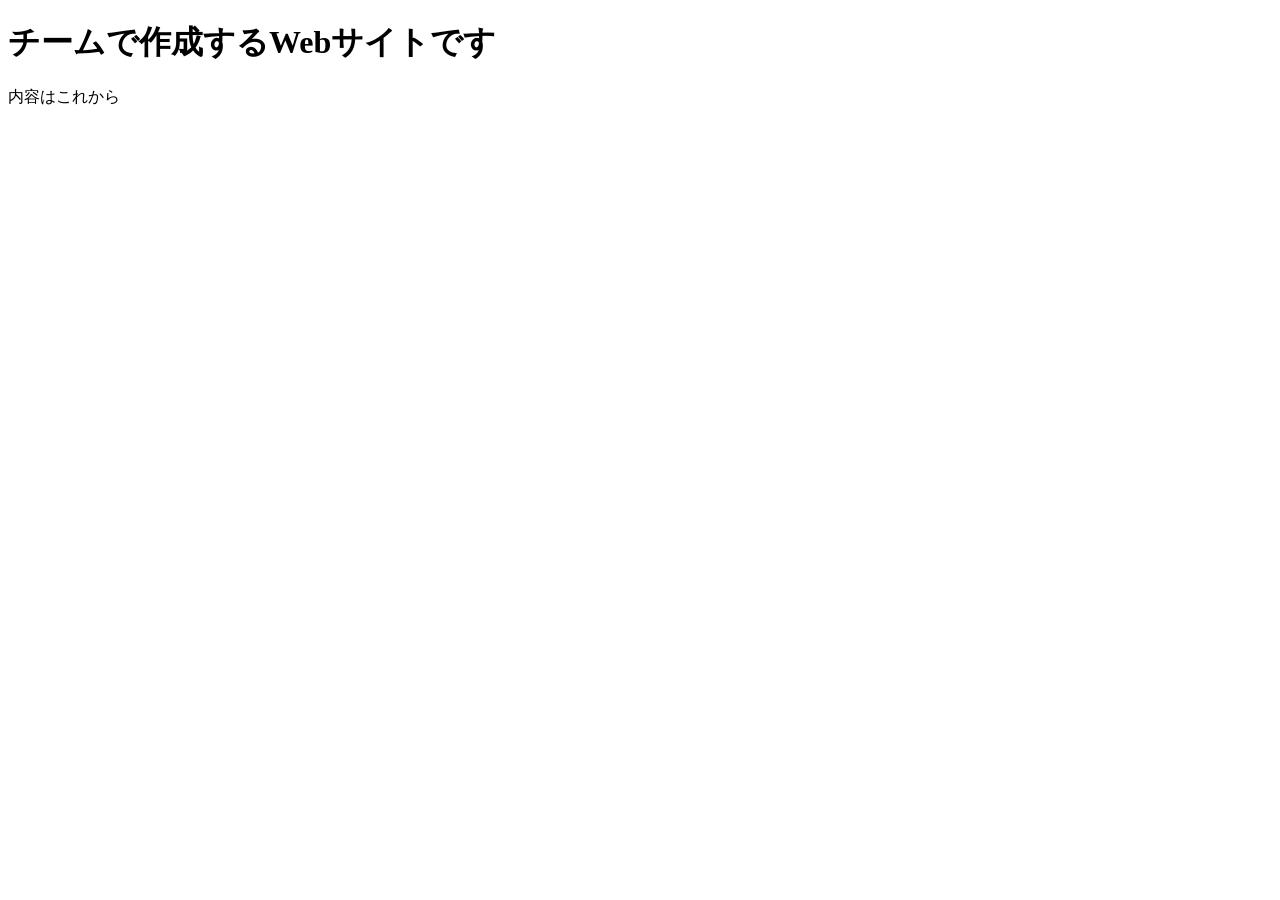
<file: index.html>
<!DOCTYPE html>
<html lang="ja">
    <head>
        <meta charset="UTF-8">
        <title>生協の商品紹介</title>
    </head>

    <body>
        <h1>チームで作成するWebサイトです</h1>
        <p>内容はこれから</p>
    </body>
</html>
</file>
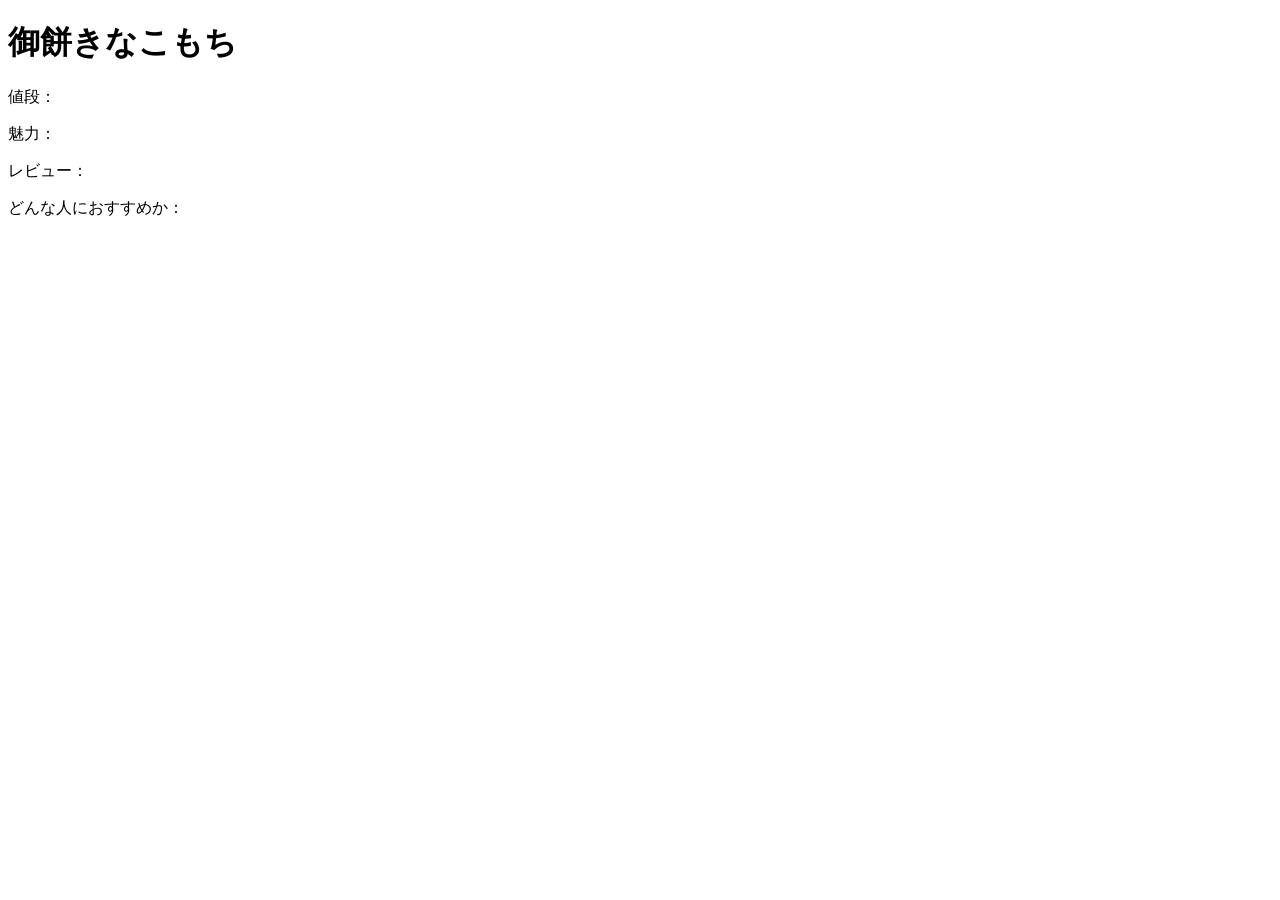
<file: index_goods2.html>
<!DOCTYPE html>
<html lang="ja">
    <head>
        <meta charset="UTF-8">
        <title>御餅きなこもち</title>
    </head>
    <body>
        <h1>御餅きなこもち</h1>
        <p>値段：</p>
        <p>魅力：</p>
        <p>レビュー：</p>
        <p>どんな人におすすめか：</p>
    </body>
</html>
</file>
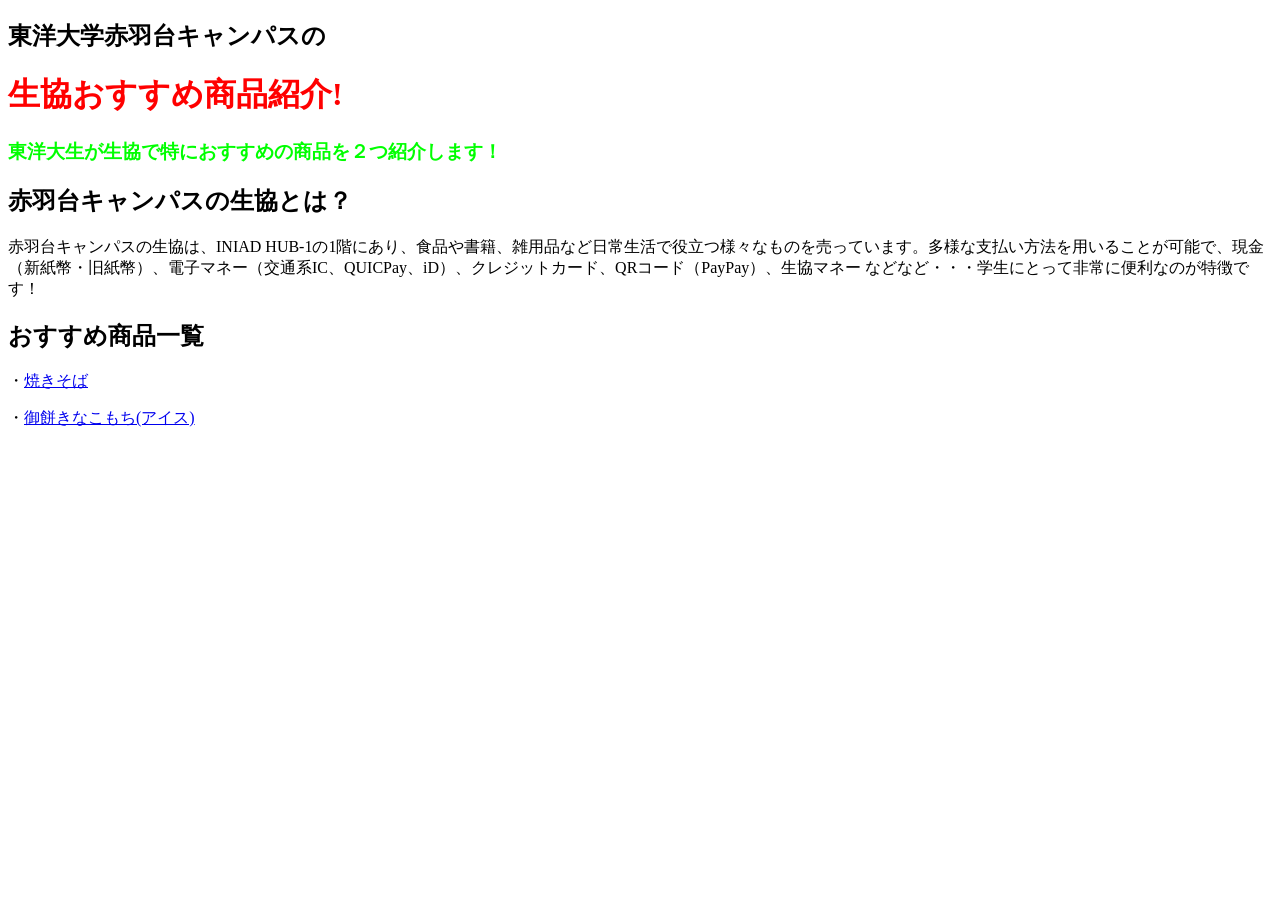
<file: html/index_first.html>
<!DOCTYPE html>
<html lang="ja">
 <head>
   <meta charset="UTF-8">
   <title>生協おすすめ商品紹介!</title>
   <link rel="stylesheet" href="../css/style_first.css">
 </head>
 <body>
   <h2>東洋大学赤羽台キャンパスの</h2>
   <h1>生協おすすめ商品紹介!</h1>
   <h3>東洋大生が生協で特におすすめの商品を２つ紹介します！</h3>

   <h2>赤羽台キャンパスの生協とは？</h2>
   <p>赤羽台キャンパスの生協は、INIAD HUB-1の1階にあり、食品や書籍、雑用品など日常生活で役立つ様々なものを売っています。多様な支払い方法を用いることが可能で、現金（新紙幣・旧紙幣）、電子マネー（交通系IC、QUICPay、iD）、クレジットカード、QRコード（PayPay）、生協マネー などなど・・・学生にとって非常に便利なのが特徴です！
   </p>
   <h2>おすすめ商品一覧</h2>
   <p>・<a href="http://127.0.0.1:3002/html/index_yakisoba.html?vscode-livepreview=true">焼きそば</a></p>
   <p>・<a href="http://127.0.0.1:3002/html/index_goods2.html?vscode-livepreview=true">御餅きなこもち(アイス)</a></p>
 </body>
</html>
</file>
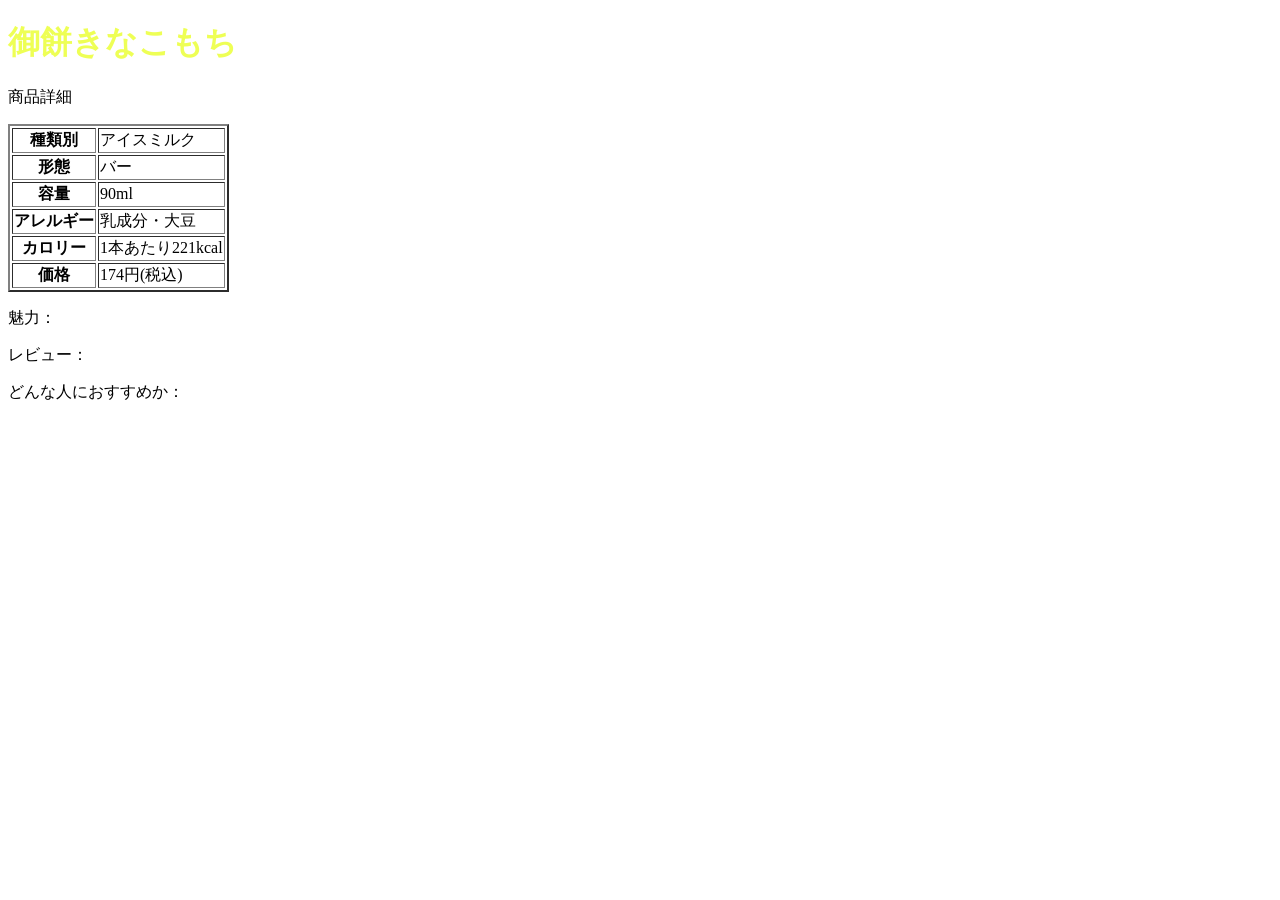
<file: html/index_goods2.html>
<!DOCTYPE html>
<html lang="ja">
    <head>
        <meta charset="UTF-8">
        <link rel="stylesheet" href="../css/style_goods.css">
        <title>御餅きなこもち</title>
    </head>
    <body>
        <h1>御餅きなこもち</h1>
        <p>商品詳細</p>
        <table border="2">
            <tr>
                <th>種類別</th>
                <td>アイスミルク</td>
            </tr>
            <tr>
                <th>形態</th>
                <td>バー</td>
            </tr>
            <tr>
                <th>容量</th>
                <td>90ml</td>
            </tr>
            <tr>
                <th>アレルギー</th>
                <td>乳成分・大豆</td>
            </tr>
            <tr>
                <th>カロリー</th>
                <td>1本あたり221kcal</td>
            </tr>
            <tr>
                <th>価格</th>
                <td>174円(税込)</td>
            </tr>
        </table>
        <p>魅力：</p>
        <p>レビュー：</p>
        <p>どんな人におすすめか：</p>
    </body>
</html>
</file>
<file: css/style_first.css>
h1{
    color:#FF0000;
}

h2{

}

h3{
    color:#00FF00;
}
</file>
<file: css/style_goods.css>
h1 {
    color: #eeff55;
}
</file>
